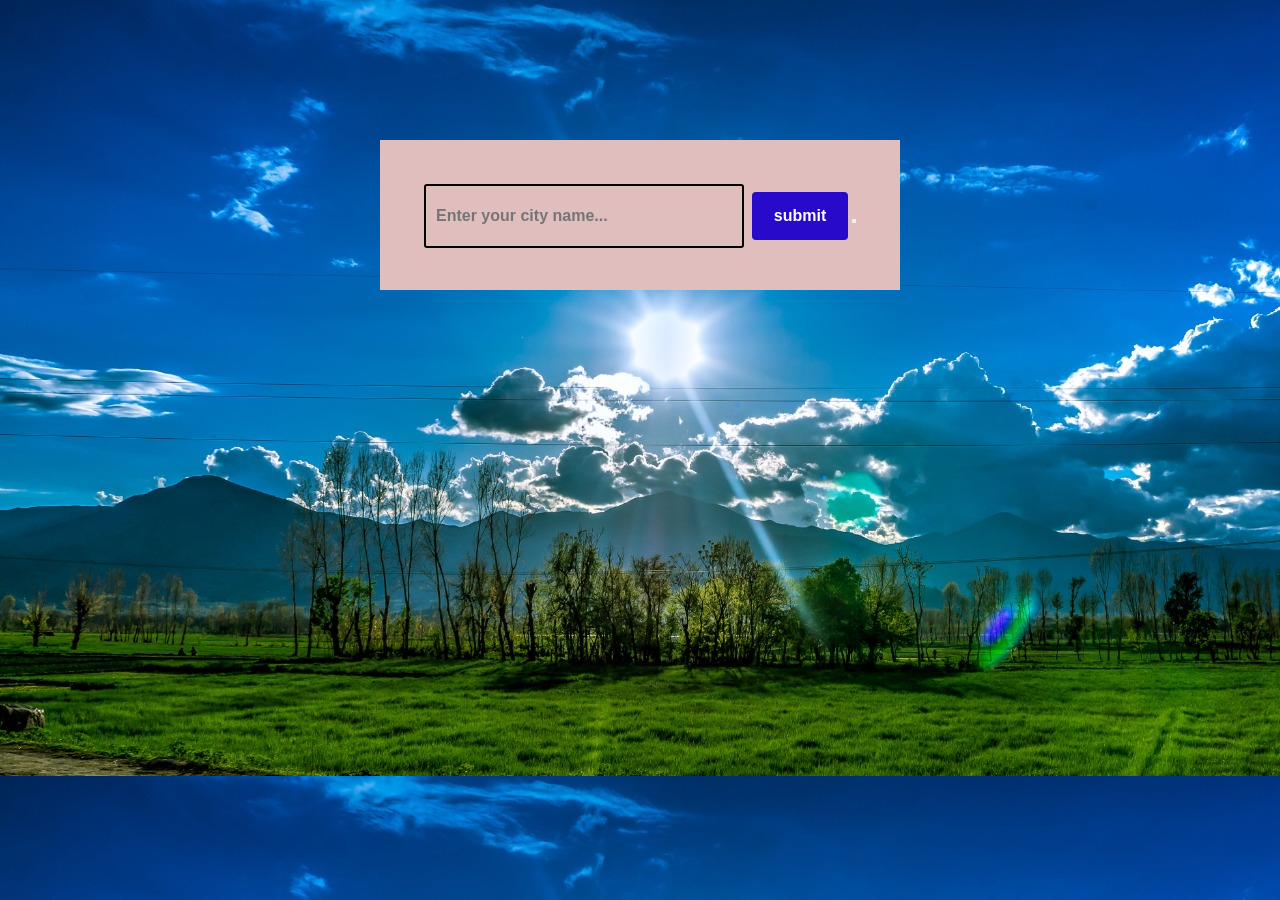
<file: Weather/index.html>
<!DOCTYPE html>
<html lang="en">

<head>
    <link rel="stylesheet" href="./index.css">
</head>

<body>
    <div class="container">
        <section clas="main">
            <section class="inputs">               
              <input type="text" placeholder="Enter your city name..." id="cityinput">
              <input type="submit" value="submit" id="add">
              <button placeholder="submit" id="add"></button>
            </section>

        <section class="display">
            <div clas="wrapper">
                <h2 id="cityoutput"></h2>
                <p id="description"></p>
                <p id="temp"></p>
                <p id="wind"></p>
            </div>
        </section>              
        </section>

    </div>

    <script src="./index.js"></script>
</body>

</html>
</file>
<file: Weather/index.css>
*{
    margin: 0;
    padding: 0;
    box-sizing: border-box;
}
body
{
    
    background-image:url('./Weather.jpg'); 
}
.container
{
    width: 600px;
    margin: 100px auto;
    padding: 40px;
}
.inputs
{
    padding: 2rem 0 2rem 0;
    text-align: center;
    justify-content: center;
    background: rgb(224, 190, 190);
    height: 150px;     
}
.inputs input[type="text"]
{
    height: 4rem;
    width: 20rem;
    background: #212121;
    font-weight: bold;
    font-size: 1rem;
    padding: 10px;
    border: none;
    background-color: transparent;
    border: 2px solid black;
    border-radius: 3px;
    margin-right: 4px;     
}
.inputs input[type="submit"]
{
    height: 3rem;
    width: 6rem;
    background: #270aca;
    font-weight: bold;
    color: white;
    font-size: 1rem;
    margin-top: 20px;
    border: none;
    border-radius: 4px;
}
.dislay
{
    text-align: center;
    width: 520px;
    color: #16a864;
}
.wrapper
{
    margin: 0 9rem;
    background-color: rgb(172, 189, 221);
    height: 45vh;
    margin: 50px auto;
    border-radius: 2px;
}

.wrapper h2
{
    padding: 5px 0;
    text-align: center;
    background: #0548b5;
    color: white;
}
.wrapper p
{
    margin: 20px 50px;
    margin-right: 20px;
    text-align: left;
    color: #04214c;
    font-size: 23px;
}
.wrapper h2 span
{
    font-size: 26px;
    color: #9beefb; 
}
.wrapper p span
{
    color: #5e0df4;
    font-size: 25px;
}
</file>
